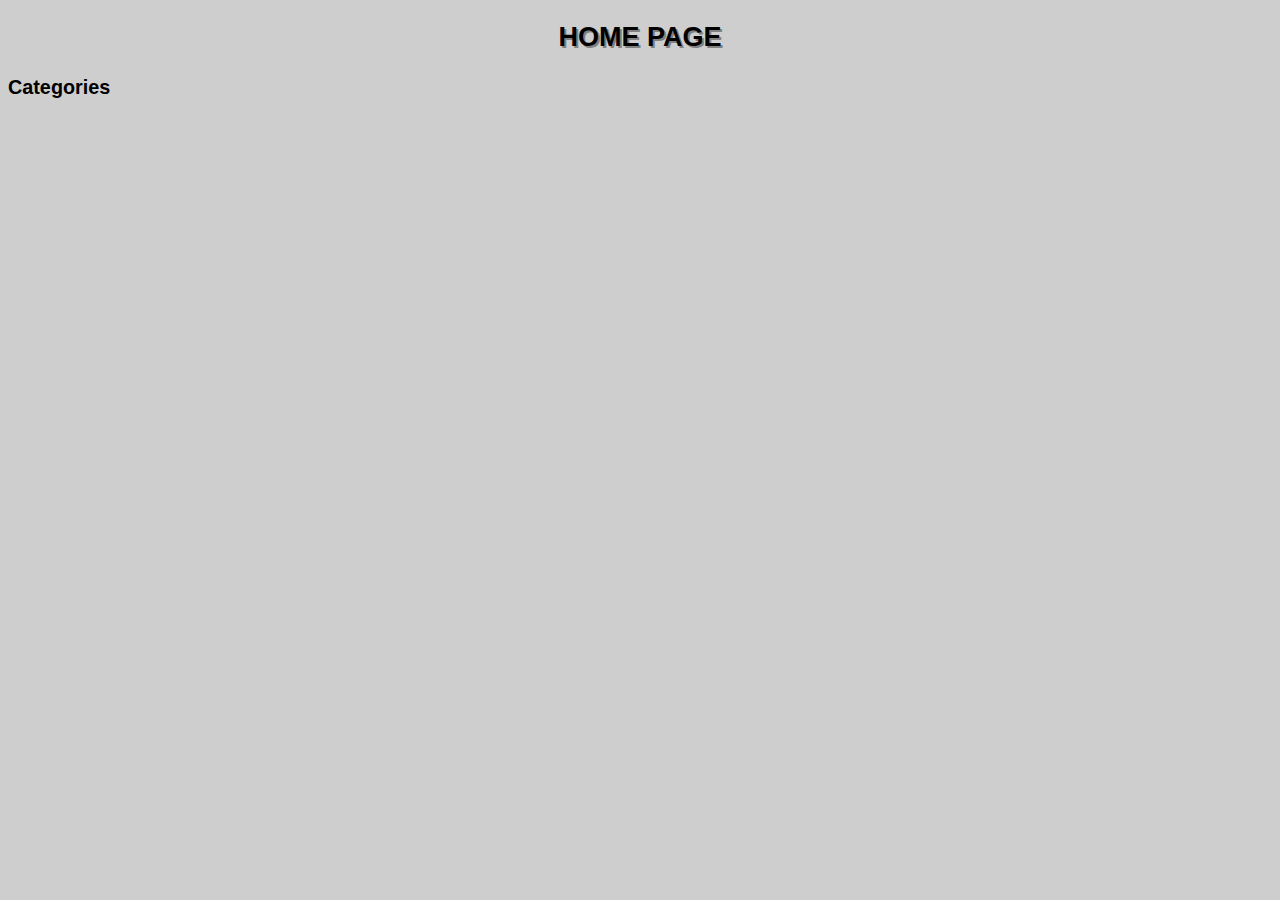
<file: index.html>
<!DOCTYPE html>
<html ng-app='menuApp' lang="en">
<head>
    <meta charset="UTF-8">
    <meta http-equiv="X-UA-Compatible" content="IE=edge">
    <meta name="viewport" content="width=device-width, initial-scale=1.0">
    <link rel="stylesheet" href="css/styles.css">
    <title>Main Menu</title>
</head>
<body>

    <!-- The view Tag -->
    <ui-view></ui-view>


    <!--                Scritps      -->
    <script src="lib/angular.min.js"></script>
    <script src="lib/angular-ui-router.min.js"></script>

    <!--                Modules -->
    <script src="app/mainApp/mainApp.Module.js"></script>
    <script src="app/data/data.Module.js"></script>
    
    <!--                Routes -->
    <script src="app/routes.js"></script>
    
    <!--                Artfictes    -->
    <script src="app/data/menudata.Service.js"></script>
    <!-- <script src="app/mainapp/items.Controller.js"></script> -->
    <!-- <script src="app/mainapp/category.Controller.js"></script> -->




    <script>
        // Category controller ***
        (()=> {
            'use strict';
            angular.module('menuApp')
            .controller('categoryMenuController', categoryMenuController)

            categoryMenuController.$inject = ['categories']
            function categoryMenuController(categories){
                let ctrl = this;

                ctrl.categories = categories;
            }
        })();
    </script>

    <script>
        // items controller ***
        (()=> {
            'use strict';
            angular.module('menuApp')
            .controller('itemsMenuController', itemsMenuController)


            itemsMenuController.$inject = ['items']
            function itemsMenuController(items){
                let ctrl = this;

                ctrl.items = items.menu_items;
                ctrl.title = items.category;
            }
        })();
    </script>

</body>
</html>
</file>
<file: css/styles.css>
body {
    background-color: rgba(95, 94, 94, 0.301);
    font-size: 18px;
    font-family: Arial;
}

h2 {
    text-align: center;
    text-transform: uppercase;
    text-shadow: 2px 2px gray;   
}

a {
    text-decoration: none;
    color: #000;
    font-weight: bold;
    font-size: 1.1em;
}

a:hover {
    text-shadow: 1px 1px white;
}

ul li:hover {
    font-size: 1.08em;
    width: auto;
    height: auto;
    background-color: rgba(73, 72, 72, 0.363);
}
</file>
